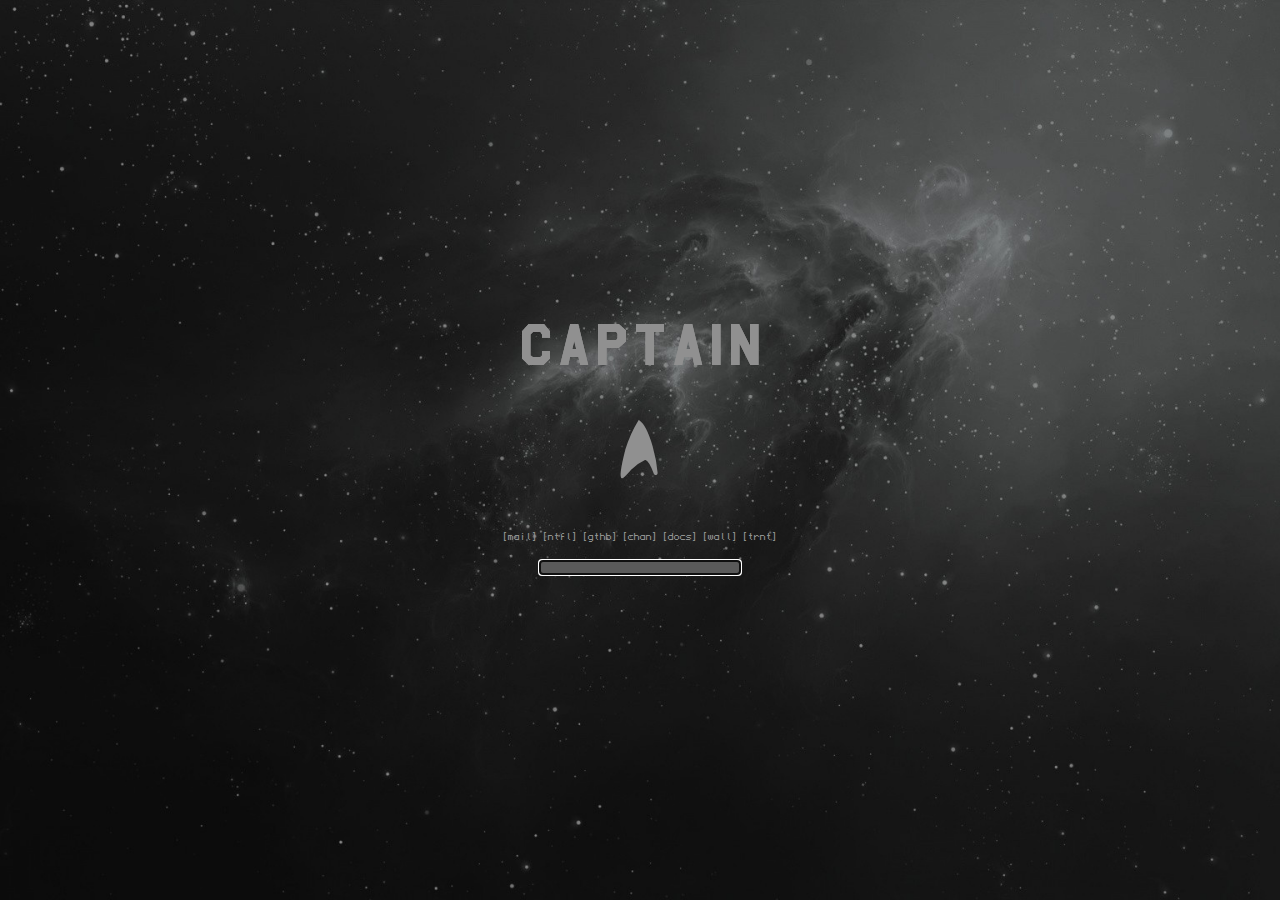
<file: index.html>
<!--><html>
	<head>
		<link rel="stylesheet" href="style.css">
		<title>Welcome </title>
	</head>
	<center valign="middle">
	<div>
		<h1>Captain</h1>
		<h1 id="c1">:</h1>
		<a id="darmod1" href="https://gmail.com/">[mail]</a>
		<a id="darmod1" href="https://netflix.com/">[ntfl]</a>
		<a id="darmod1" href="https://github.com/DaTrainao">[gthb]</a>
		<a id="darmod1" href="https://4chan.org/">[chan]</a>
		<a id="darmod1" href="https://drive.google.com/" >[docs]</a>
		<a id="darmod1" href="https://wallhaven.cc/">[wall]</a>
		<a id="darmod1" href="https://kat.ph/">[trnt]</a>
		<p />
		<form method="get" action="http://www.google.com/search">
			<input name="q" type="text" class="TextField" maxlength="255" autofocus autocomplete="off"/>
		</form>
	</div>
	</center>
</html>
</!-->
<html>
	<head>
		<Title>Welcome Page</Title>
	</head>
	<div>
		<h1>
			Captain
		</h1>
	</div>
</html>
</file>
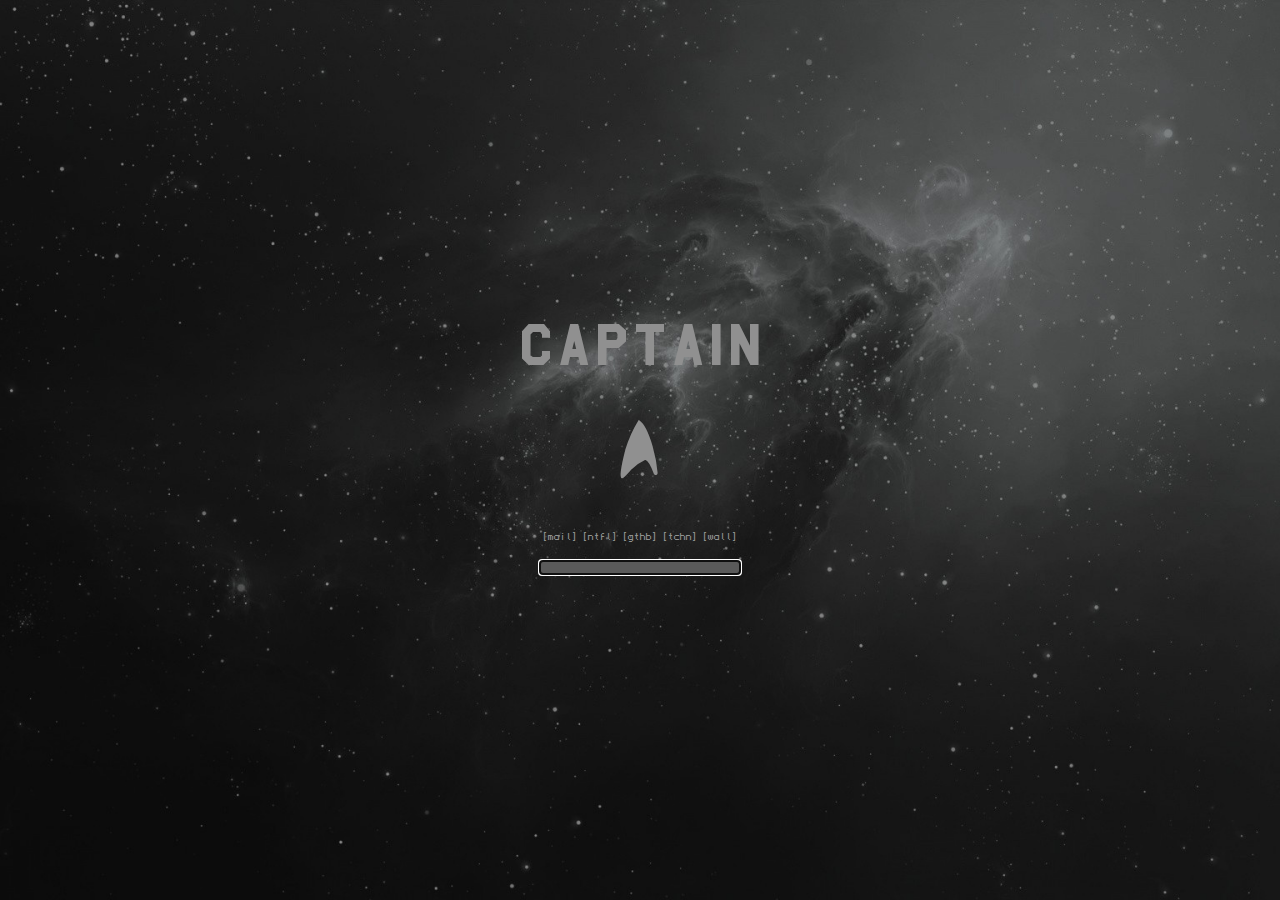
<file: welcome.html>
<html>
	<head>
		<link rel="stylesheet" href="style.css">
		<title>Welcome </title>
	</head>
	<center valign="middle">
	<div>
		<h1>Captain</h1>
		<h1 id="c1">:</h1>
		<a id="darmod1" href="https://gmail.com/">[mail]</a>
		<a id="darmod1" href="https://netflix.com/">[ntfl]</a>
		<a id="darmod1" href="https://github.com/">[gthb]</a>
		<a id="darmod1" href="https://4chan.org/g/" >[tchn]</a>
		<a id="darmod1" href="https://4chan.org/wg/">[wall]</a>
		<p />
		<form method="get" action="http://www.google.com/search">
			<input name="q" type="text" class="TextField" maxlength="255" autofocus/>
		</form>
	</div>
	</center>
</html>
</file>
<file: style.css>
@font-face {
	font-family: mona;
	src: url(fonts/Monaco.ttf);
}

@font-face {
	font-family: Monte;
	src: url(fonts/MonteCarloFixed12.ttf);
}

@font-face {
	font-family: Starfleet;
	src: url(fonts/Federation_Starfleet_Hull_23rd.ttf);
}

.TextField {
	font-family: Monte;
	font-size: 16px;
	background-color: #151515;
	border: 0px;
	color: #909090; /*color: #B6B692;*/
	width: 200px;
	height: 13px;
	background-image: url(images/bg_search.png);
	padding-left: 3px;
	padding-right: 3px;
	text-align: center;
}

a {
	text-transform: lowercase;
}

a:hover {
	text-transform: uppercase;
}

h1 {
	font-size: 400%;
	font-family: Starfleet;
}

html {
	background-size: cover;
	background-image: url(images/wallhaven-192035.jpg);
	background-repeat: no-repeat;
	background-attachment: fixed;
	background-position: center;
	position: fixed;
	top: 0;
	left: 0;
	min-width: 100%;
	min-height: 100%;

	color: #909090;
	background-color: #151515;
	text-align: center;
	text-decoration:none;
	vertical-align: middle;


    -webkit-touch-callout: none;
    -webkit-user-select: none;
    -khtml-user-select: none;
    -moz-user-select: none;
    -ms-user-select: none;
    user-select: none;
    
}

div {
    width: 40%;
    height: 40%;
    position: absolute;
    top:0;
    bottom: 0;
    left: 0;
    right: 0;
    margin: auto;
}

#c1 {
	color: #909090;
}

#c2 {
	color: #606060;
}

#darmod1 {
	font-family: Monte, monospace;
	font-smooth: never;
	font-size: 16px;
	font-style: normal;
	color: #909090;
	-webkit-font-smoothing : none;
	text-align: center;
	text-decoration:none;
	vertical-align: middle;
}
</file>
